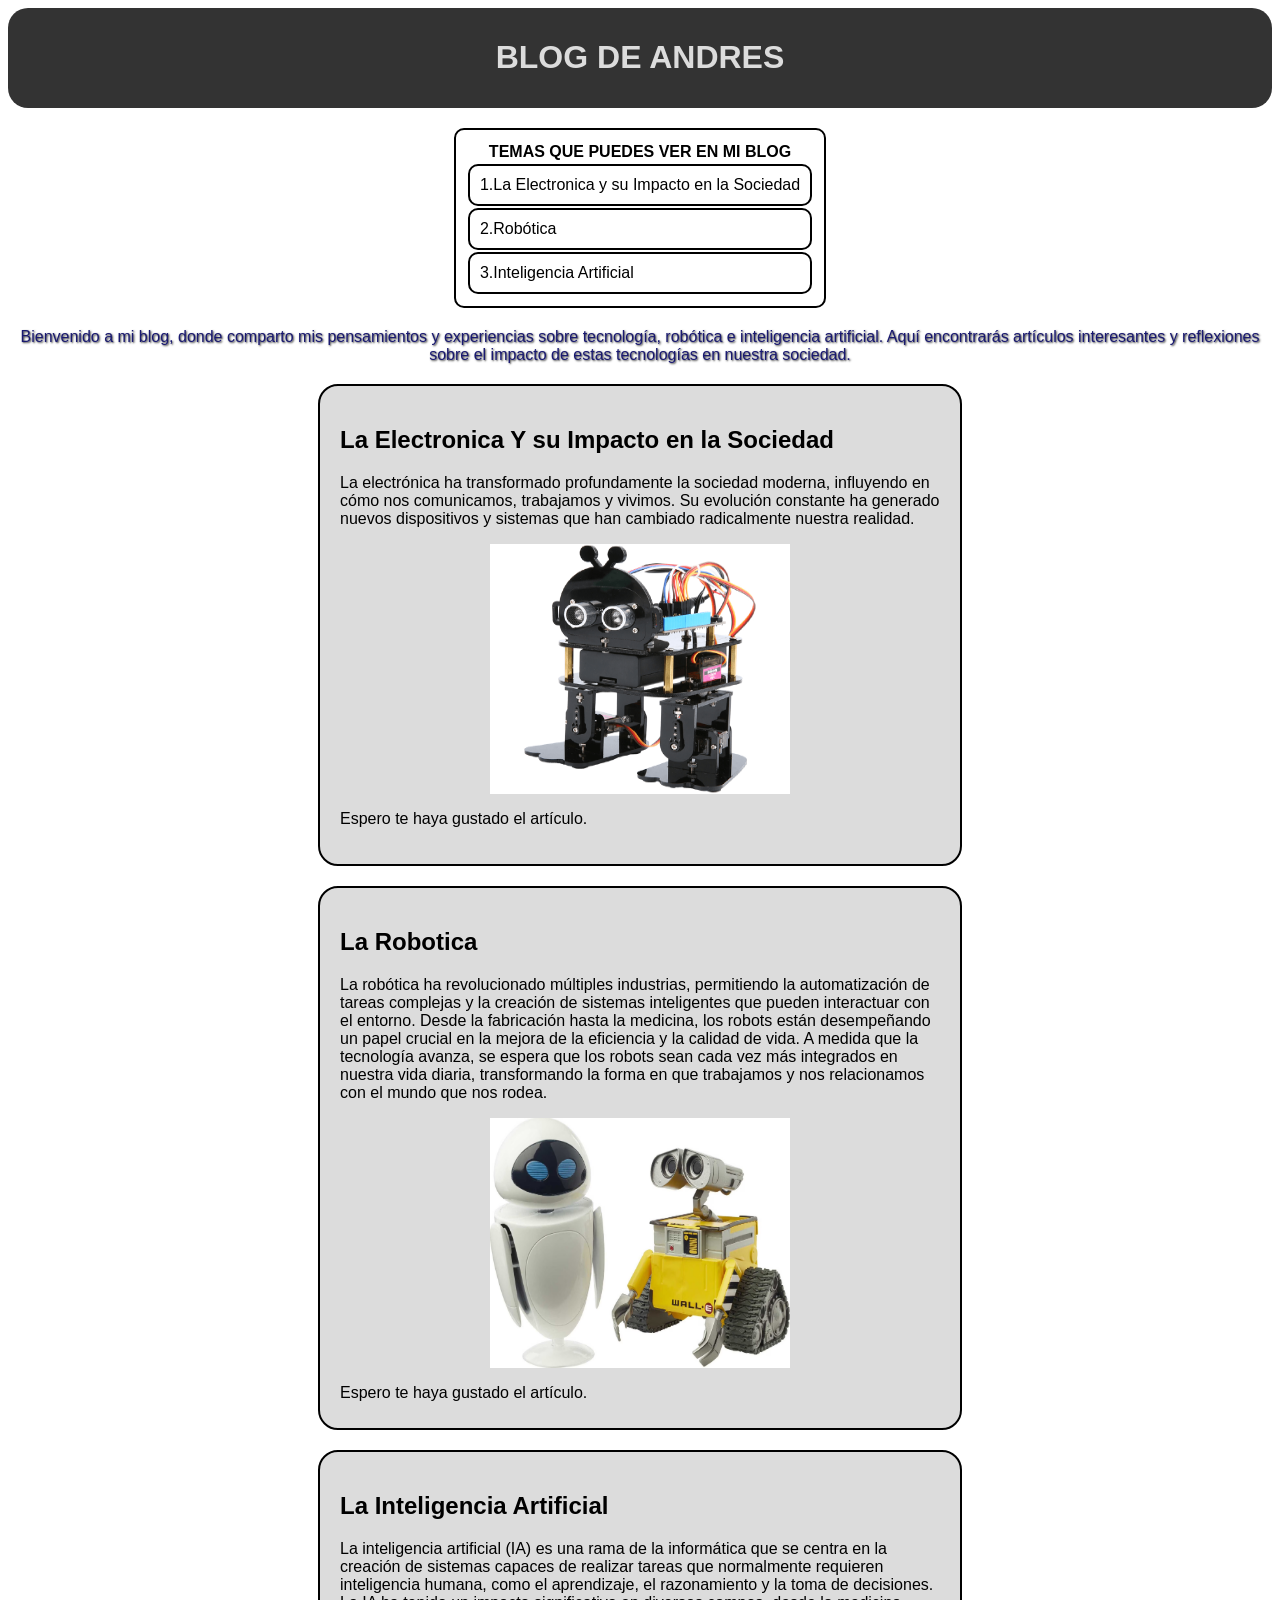
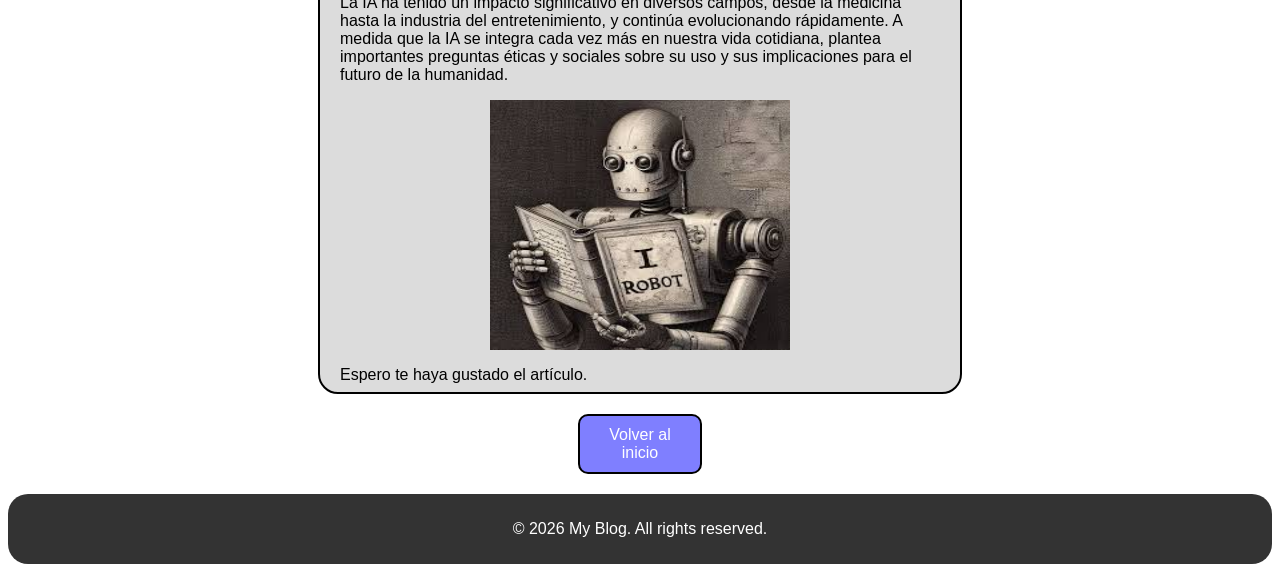
<file: index.html>
<!DOCTYPE html>
<html>

<head>
    <meta charset="UTF-8">
    <meta name="viewport" content="width=device-width, initial-scale=1.0">
    <title>My Blog</title>
    <link rel="stylesheet" href="style.css">
</head>

<body>
    
    <header class="navbar">
        <h1 id="Titulo">BLOG DE ANDRES</h1>
    </header>
    
    <table class="tabla">
        <tr>
            <th>TEMAS QUE PUEDES VER EN MI BLOG</th>
        </tr>
        <tr>
            <td>1.La Electronica y su Impacto en la Sociedad</td>
        </tr>
        <tr>
            <td>2.Robótica</td>
        </tr>
        <tr>
            <td>3.Inteligencia Artificial</td>
        </tr>
    </table>
    
    <div class="Bienvenida">
        <p>Bienvenido a mi blog, donde comparto mis pensamientos y experiencias sobre tecnología, 
            robótica e inteligencia artificial. Aquí encontrarás artículos interesantes y reflexiones sobre el impacto de estas tecnologías en nuestra sociedad.
        </p>
    </div>
    
    <section>
        <article class="Articulo">
            <h2>La Electronica Y su Impacto en la Sociedad</h2>
            <p>La electrónica ha transformado profundamente la sociedad moderna, 
                influyendo en cómo nos comunicamos, trabajamos y vivimos. Su evolución constante ha generado
                 nuevos dispositivos y sistemas que han cambiado radicalmente nuestra realidad.
            </p>
            <img width="300px" src="Robot-Idea.png" alt="Robot Idea" class="Imagen">
            <p>Espero te haya gustado el artículo.</p>
        </article>
        
        <article class="Articulo">
            <h2>La Robotica</h2>
            <p>La robótica ha revolucionado múltiples industrias, permitiendo la automatización de tareas complejas y la creación de sistemas inteligentes que pueden interactuar con el entorno.
                 Desde la fabricación hasta la medicina, los robots están desempeñando un papel crucial en la mejora de la eficiencia y la calidad de vida. 
                 A medida que la tecnología avanza, se espera que los robots sean cada vez más integrados en nuestra vida diaria, transformando la forma en que trabajamos y nos relacionamos con el mundo que nos rodea.
            </p>
            <img width="300px" src="Wall-e.avif" alt="Robot Idea" class="Imagen">
            <p>Espero te haya gustado el artículo.</p>
        </article>
        
        <article class="Articulo">
            <h2>La Inteligencia Artificial</h2>
            <p>La inteligencia artificial (IA) es una rama de la informática que se centra en la creación de sistemas capaces de realizar tareas que normalmente requieren inteligencia humana, como el aprendizaje, el razonamiento y la toma de decisiones. 
                La IA ha tenido un impacto significativo en diversos campos, desde la medicina hasta la industria del entretenimiento, y continúa evolucionando rápidamente. 
                A medida que la IA se integra cada vez más en nuestra vida cotidiana, plantea importantes preguntas éticas y sociales sobre su uso y sus implicaciones para el futuro de la humanidad.
            </p>
            <img width="300px" src="Claude.jpg" alt="Robot Idea" class="Imagen">
            <p>Espero te haya gustado el artículo.</p>
        </article>

    </section>

    <div class="Boton">
    <a id="Boton1" href="#Titulo">Volver al inicio</a>
    </div>

    <footer class="Footer">
        <p>&copy; 2026 My Blog. All rights reserved.</p>
    </footer>

</body>

<footer>

</footer>


</html>
</file>
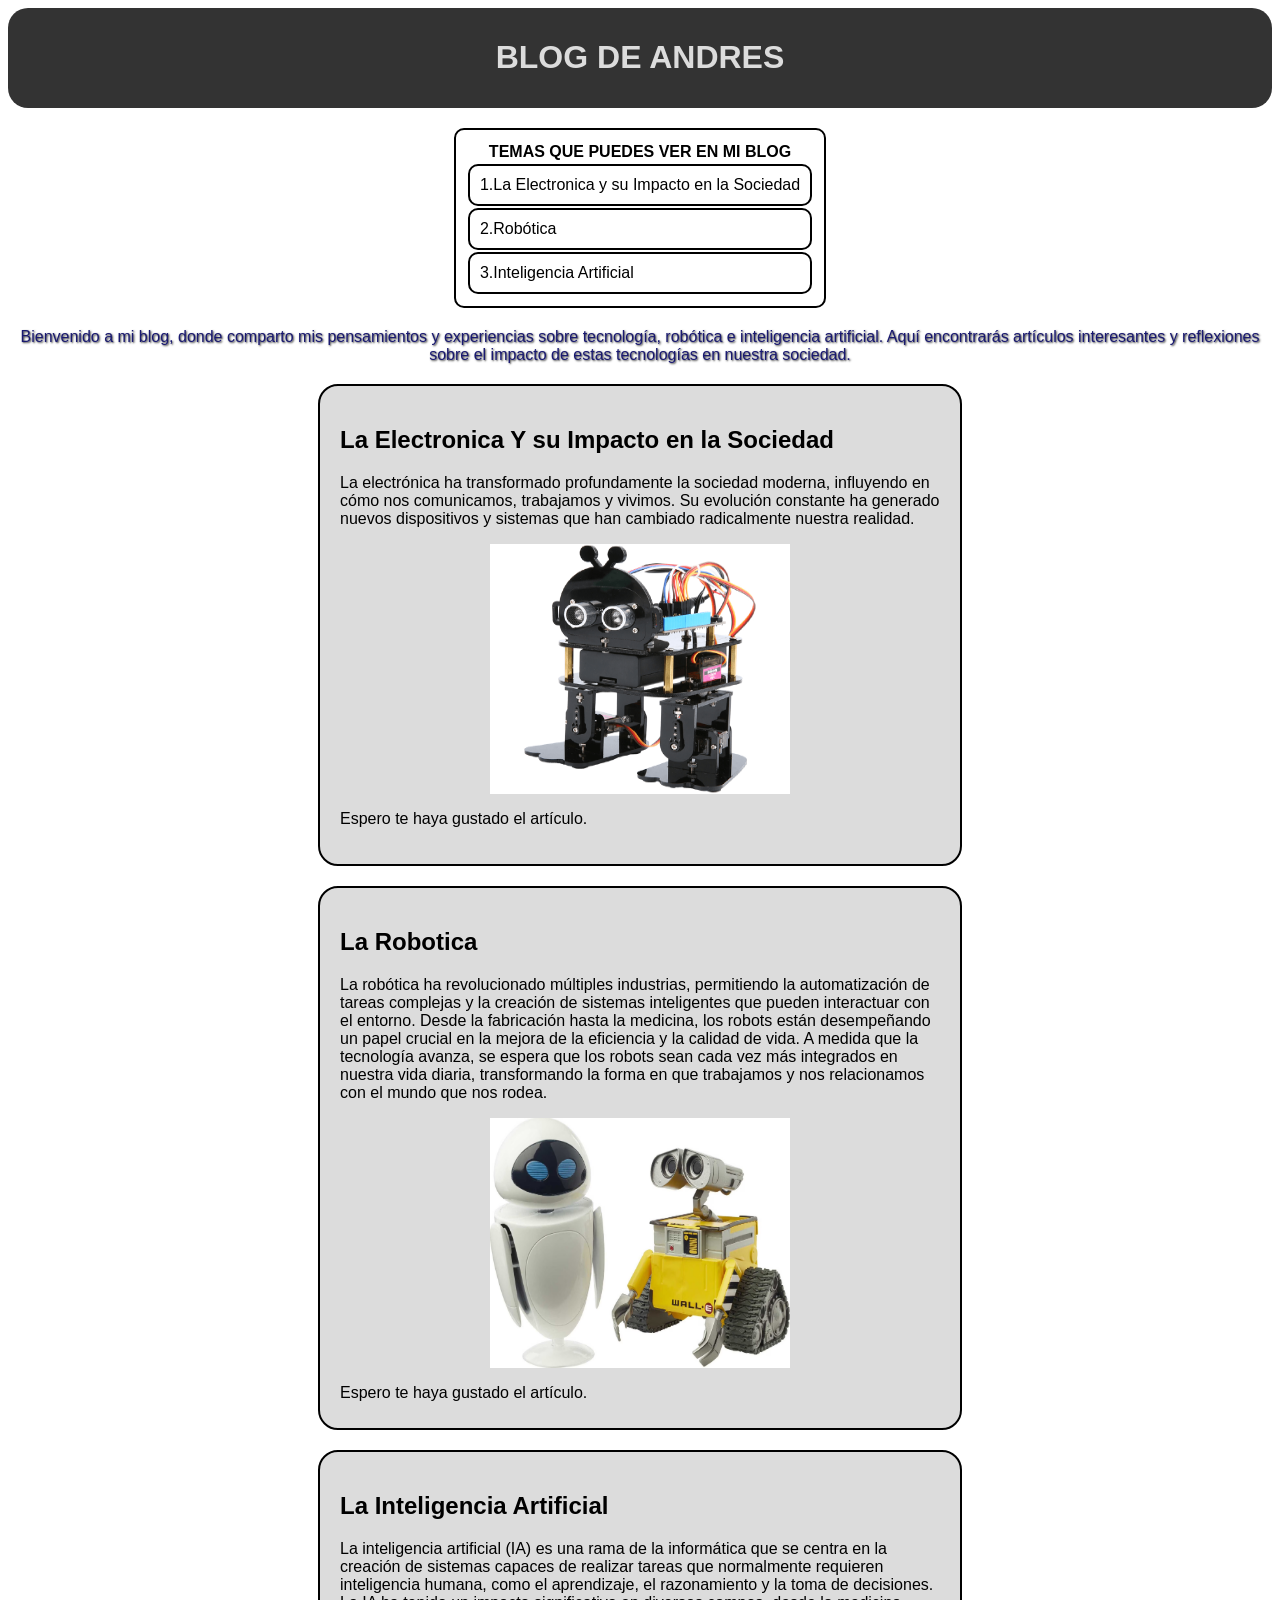
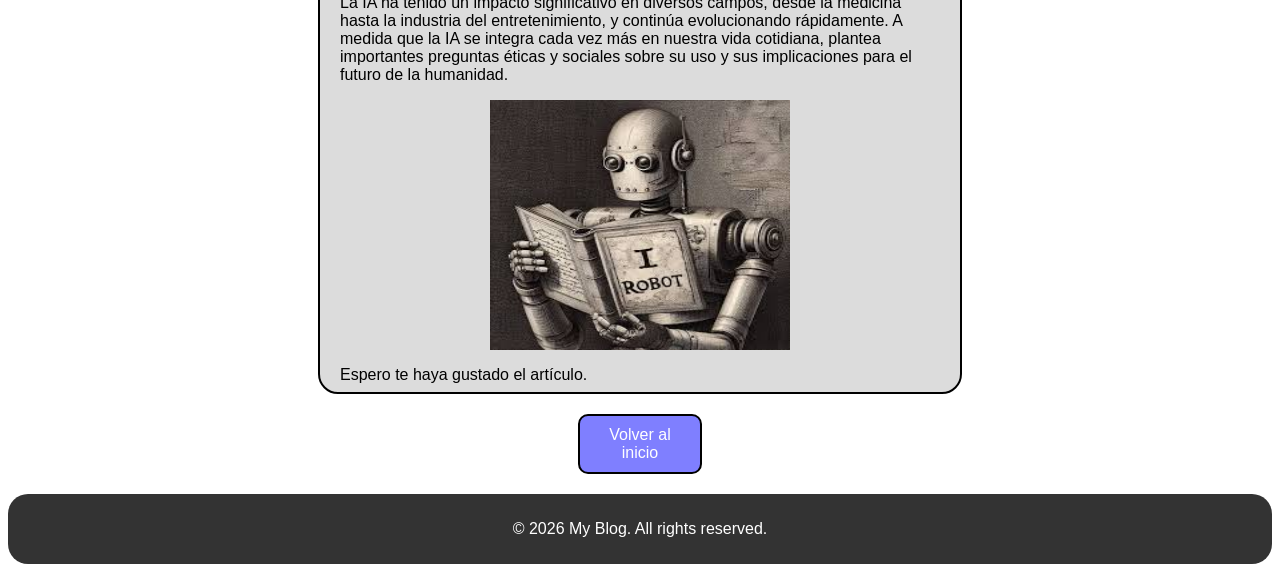
<file: blog.html>
<!DOCTYPE html>
<html>

<head>
    <meta charset="UTF-8">
    <meta name="viewport" content="width=device-width, initial-scale=1.0">
    <title>My Blog</title>
    <link rel="stylesheet" href="style.css">
</head>

<body>
    
    <header class="navbar">
        <h1 id="Titulo">BLOG DE ANDRES</h1>
    </header>
    
    <table class="tabla">
        <tr>
            <th>TEMAS QUE PUEDES VER EN MI BLOG</th>
        </tr>
        <tr>
            <td>1.La Electronica y su Impacto en la Sociedad</td>
        </tr>
        <tr>
            <td>2.Robótica</td>
        </tr>
        <tr>
            <td>3.Inteligencia Artificial</td>
        </tr>
    </table>
    
    <div class="Bienvenida">
        <p>Bienvenido a mi blog, donde comparto mis pensamientos y experiencias sobre tecnología, 
            robótica e inteligencia artificial. Aquí encontrarás artículos interesantes y reflexiones sobre el impacto de estas tecnologías en nuestra sociedad.
        </p>
    </div>
    
    <section>
        <article class="Articulo">
            <h2>La Electronica Y su Impacto en la Sociedad</h2>
            <p>La electrónica ha transformado profundamente la sociedad moderna, 
                influyendo en cómo nos comunicamos, trabajamos y vivimos. Su evolución constante ha generado
                 nuevos dispositivos y sistemas que han cambiado radicalmente nuestra realidad.
            </p>
            <img width="300px" src="Robot Idea.png" alt="Robot Idea" class="Imagen">
            <p>Espero te haya gustado el artículo.</p>
        </article>
        
        <article class="Articulo">
            <h2>La Robotica</h2>
            <p>La robótica ha revolucionado múltiples industrias, permitiendo la automatización de tareas complejas y la creación de sistemas inteligentes que pueden interactuar con el entorno.
                 Desde la fabricación hasta la medicina, los robots están desempeñando un papel crucial en la mejora de la eficiencia y la calidad de vida. 
                 A medida que la tecnología avanza, se espera que los robots sean cada vez más integrados en nuestra vida diaria, transformando la forma en que trabajamos y nos relacionamos con el mundo que nos rodea.
            </p>
            <img width="300px" src="Wall e.avif" alt="Robot Idea" class="Imagen">
            <p>Espero te haya gustado el artículo.</p>
        </article>
        
        <article class="Articulo">
            <h2>La Inteligencia Artificial</h2>
            <p>La inteligencia artificial (IA) es una rama de la informática que se centra en la creación de sistemas capaces de realizar tareas que normalmente requieren inteligencia humana, como el aprendizaje, el razonamiento y la toma de decisiones. 
                La IA ha tenido un impacto significativo en diversos campos, desde la medicina hasta la industria del entretenimiento, y continúa evolucionando rápidamente. 
                A medida que la IA se integra cada vez más en nuestra vida cotidiana, plantea importantes preguntas éticas y sociales sobre su uso y sus implicaciones para el futuro de la humanidad.
            </p>
            <img width="300px" src="Claude.jpg" alt="Robot Idea" class="Imagen">
            <p>Espero te haya gustado el artículo.</p>
        </article>

    </section>

    <div class="Boton">
    <a id="Boton1" href="#Titulo">Volver al inicio</a>
    </div>

    <footer class="Footer">
        <p>&copy; 2026 My Blog. All rights reserved.</p>
    </footer>

</body>

<footer>

</footer>


</html>
</file>
<file: style.css>
* {
    font-family: Poppins, sans-serif;
}
.navbar {
    background-color: #333;
    color: gainsboro;
    padding: 10px;
    text-align: center;
    border-radius: 20px;
}

.tabla, tr, td {
    border-radius: 10px;
    border: 2px solid black;
    padding: 10px;
    margin: 20px auto;
}
.Bienvenida {
    color:midnightblue;
    text-align: center;
    text-shadow: #333 1px 1px 2px;
}

.Articulo {
    border: 2px solid black;
    border-radius: 20px;
    max-width: 600px;
    max-height: 500px;
    margin: 20px auto;
    padding: 20px;
    background-color: gainsboro;
}

.Imagen {
    display: block;
    margin: 10px auto;
    height: 250px;
}

.Boton {
   width: 100px;
   margin: 0px auto;
   text-align: center;
   border: 2px solid black;
   border-radius: 10px;
   padding: 10px;
   background-color: rgba(0, 0, 255, 0.5);
   a:link, a:visited {
    color: white;
    text-decoration: none;
   }
}

.Footer {
    text-align: center;
    padding: 10px;
    background-color: #333;
    color: white;
    margin-top: 20px;
    border-radius: 20px;
}
</file>
